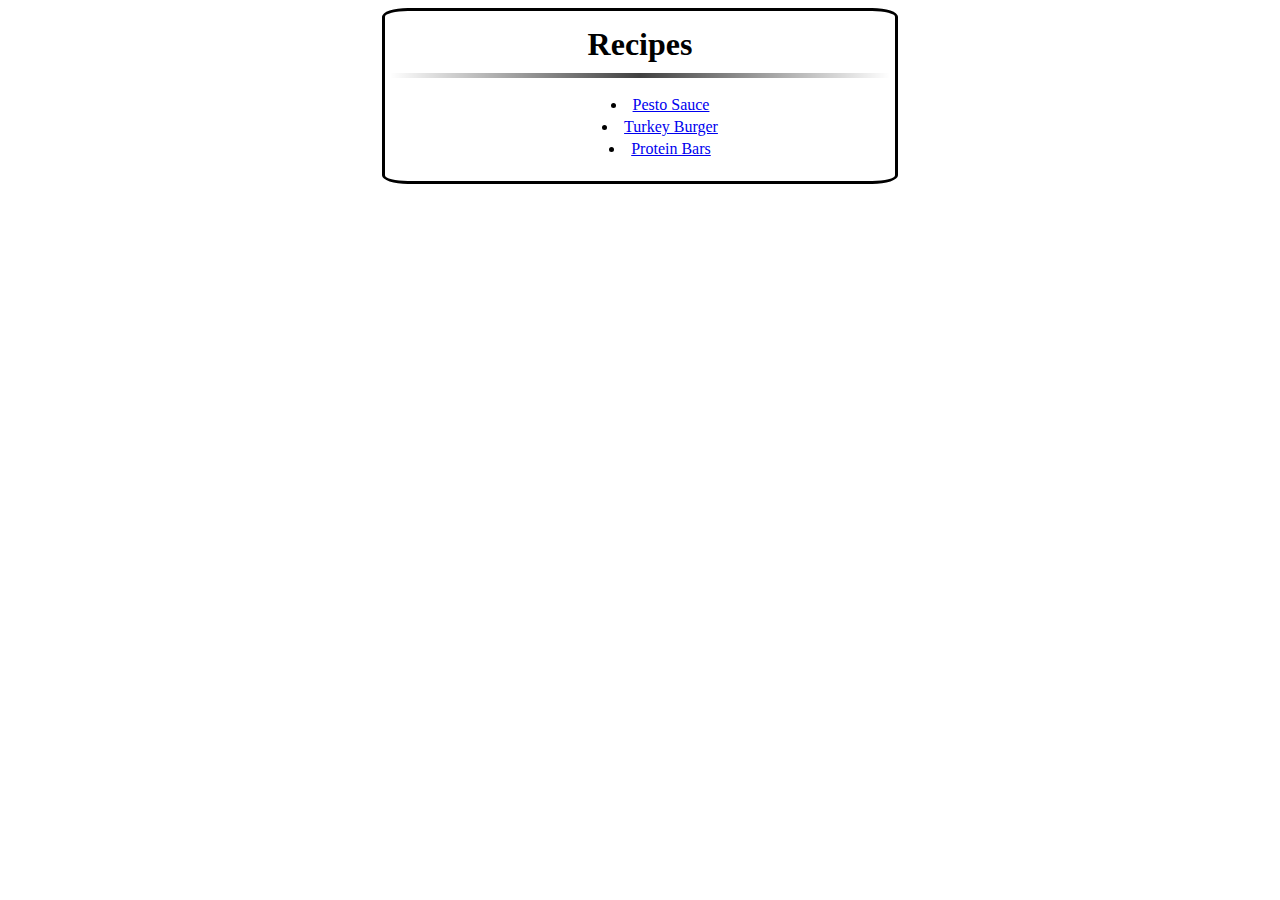
<file: index.html>
<!DOCTYPE html>
<html lang="en">
<head>
    <meta charset="UTF-8">
    <meta name="viewport" content="width=device-width, initial-scale=1.0">
    <title>Recipes</title>
    <link rel="stylesheet" href="style.css">
</head>
<body>
    <div class="parent">
        <h1>Recipes</h1>
        <hr>
        <ul class="recipe-list">
            <li><a href="./recipes/pestoSauce.html">Pesto Sauce</a></li>
            <li><a href="./recipes/burger.html">Turkey Burger</a></li>
            <li><a href="./recipes/proteinbars.html">Protein Bars</a></li>
        </ul>
    </div>

</body>
</html>
</file>
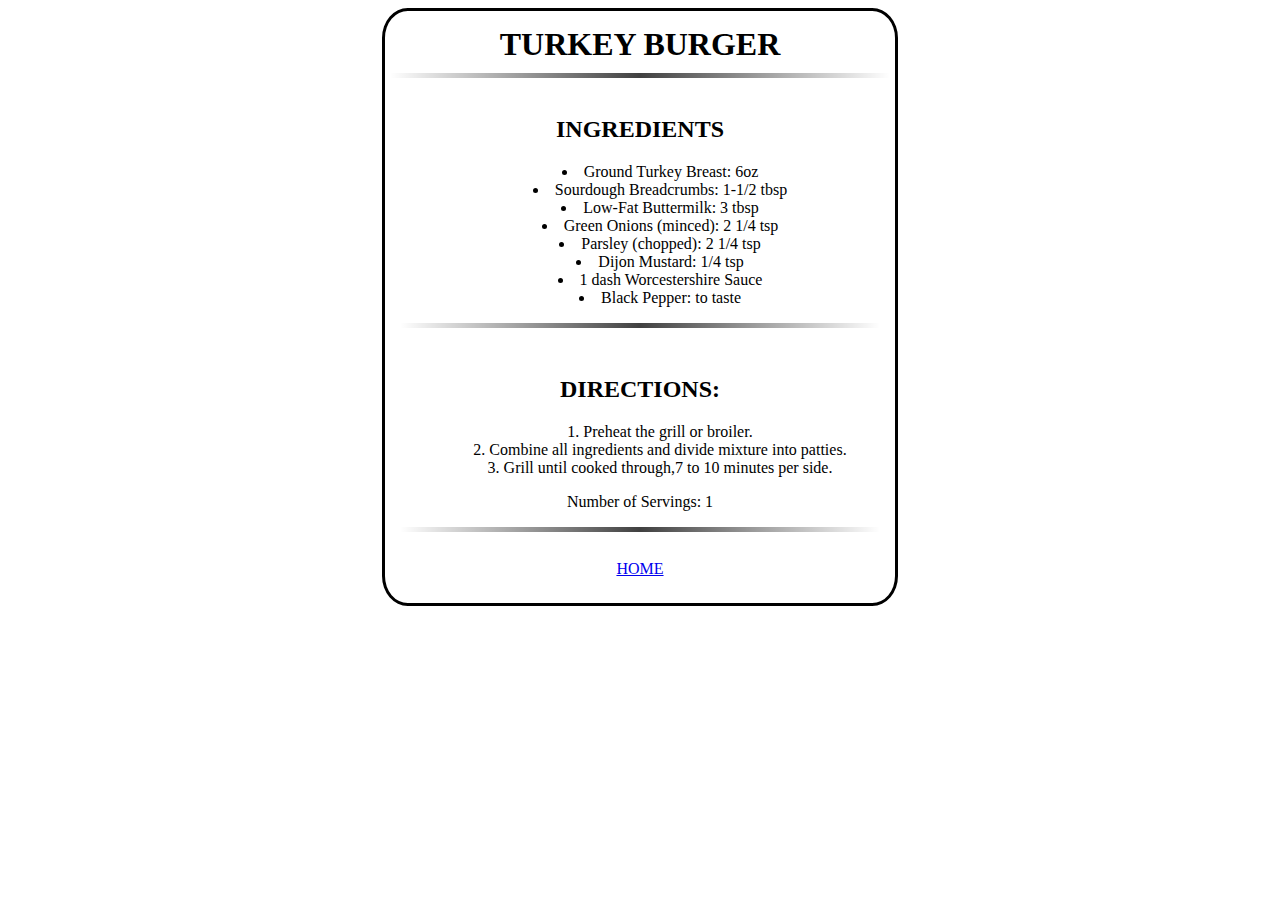
<file: recipes/burger.html>
<!DOCTYPE html>
<html lang="en">
<head>
    <meta charset="UTF-8">
    <meta name="viewport" content="width=device-width, initial-scale=1.0">
    <title>Turkey Burger</title>
    <link rel="stylesheet" href="../style.css">
</head>
<body>
    <div class="parent">
        <h1>TURKEY BURGER</h1>
        <hr>
        <div class="ingredients">
            <h2>INGREDIENTS</h2>
            <ul>
                <li>Ground Turkey Breast: 6oz</li>
                <li>Sourdough Breadcrumbs: 1-1/2 tbsp</li>
                <li>Low-Fat Buttermilk: 3 tbsp</li>
                <li>Green Onions (minced): 2 1/4 tsp</li>
                <li>Parsley (chopped): 2 1/4 tsp</li>
                <li>Dijon Mustard: 1/4 tsp</li>
                <li>1 dash Worcestershire Sauce</li>
                <li>Black Pepper: to taste</li>
            </ul>
            <hr>
        </div>
        <div class="directions">
            <h2>DIRECTIONS:</h2>
            <ol>
                <li>Preheat the grill or broiler.</li>
                <li>Combine all ingredients and divide mixture into patties.</li>
                <li>Grill until cooked through,7 to 10 minutes per side.</li>
            </ol>
            <p class="servings">
                Number of Servings: 1
            </p>
            <hr>
        </div>
    
        <div class="link">
            <a href="../index.html" class="home">HOME</a>
        </div>
    </div>
</body>
</html>
</file>
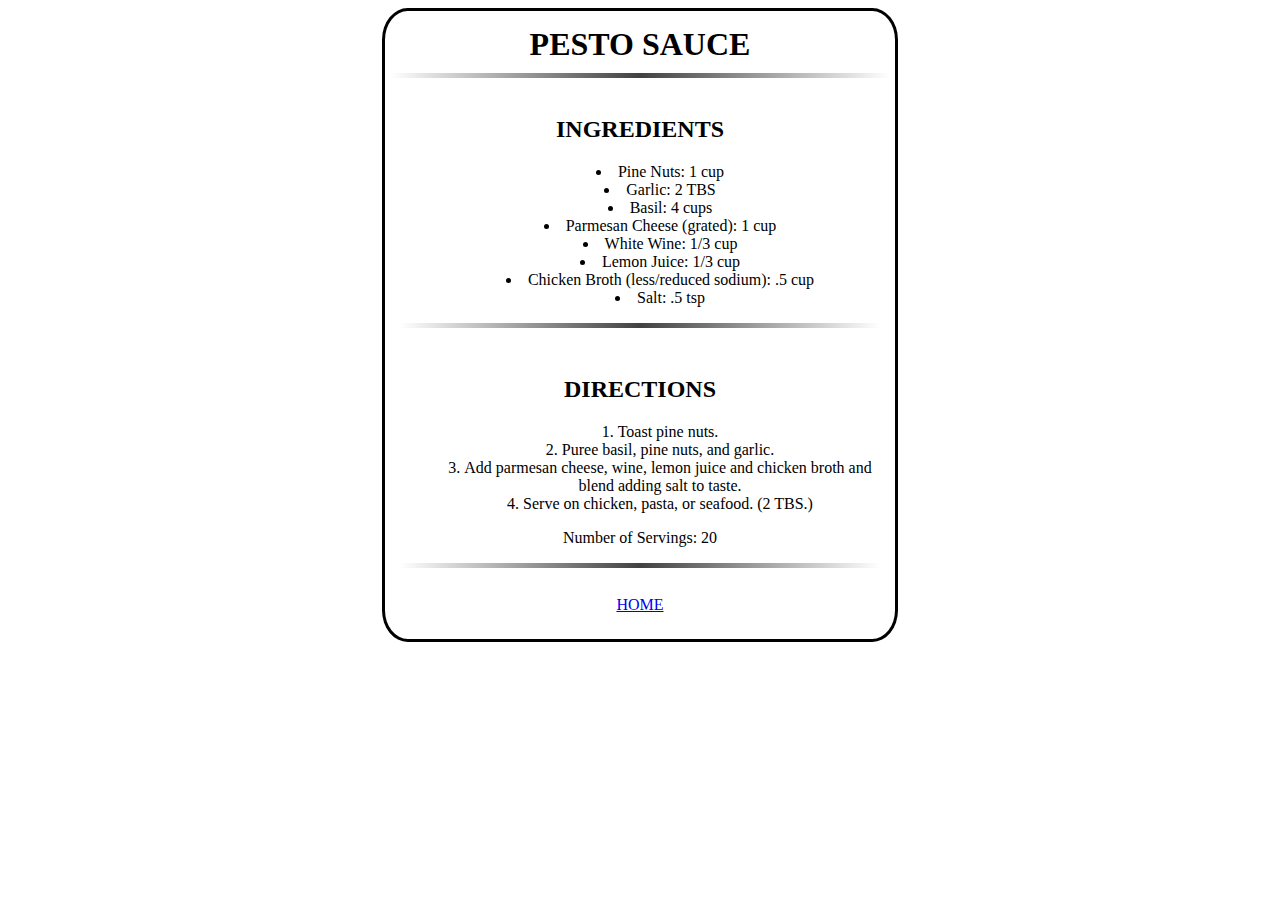
<file: recipes/pestoSauce.html>
<!DOCTYPE html>
<html lang="en">
<head>
    <meta charset="UTF-8">
    <meta name="viewport" content="width=device-width, initial-scale=1.0">
    <title>Pesto Sauce</title>
    <link rel="stylesheet" href="../style.css">
</head>
<body>
    <div class="parent">
        <h1>PESTO SAUCE</h1>
        <hr>
        <div class="ingredients">
            <h2>INGREDIENTS</h2>
            <ul>
                <li>Pine Nuts: 1 cup</li>
                <li>Garlic: 2 TBS</li>
                <li>Basil: 4 cups</li>
                <li>Parmesan Cheese (grated): 1 cup</li>
                <li>White Wine: 1/3 cup</li>
                <li>Lemon Juice: 1/3 cup</li>
                <li>Chicken Broth (less/reduced sodium): .5 cup</li>
                <li>Salt: .5 tsp</li>
            </ul>
            <hr>
        </div>
        <div class="directions">
            <h2>DIRECTIONS</h2>
            <ol>
                <li>Toast pine nuts.</li>
                <li>Puree basil, pine nuts, and garlic. </li>
                <li>Add parmesan cheese, wine, lemon juice and chicken broth and blend adding salt to taste. </li>
                <li>Serve on chicken, pasta, or seafood. (2 TBS.)</li>
            </ol>
            <p class="servings">
                Number of Servings: 20 
            </p>
            <hr>
        </div>
    
        <div class="link">
            <a href="../index.html" class="home">HOME</a>
        </div>
    </div>
</body>
</html>
</file>
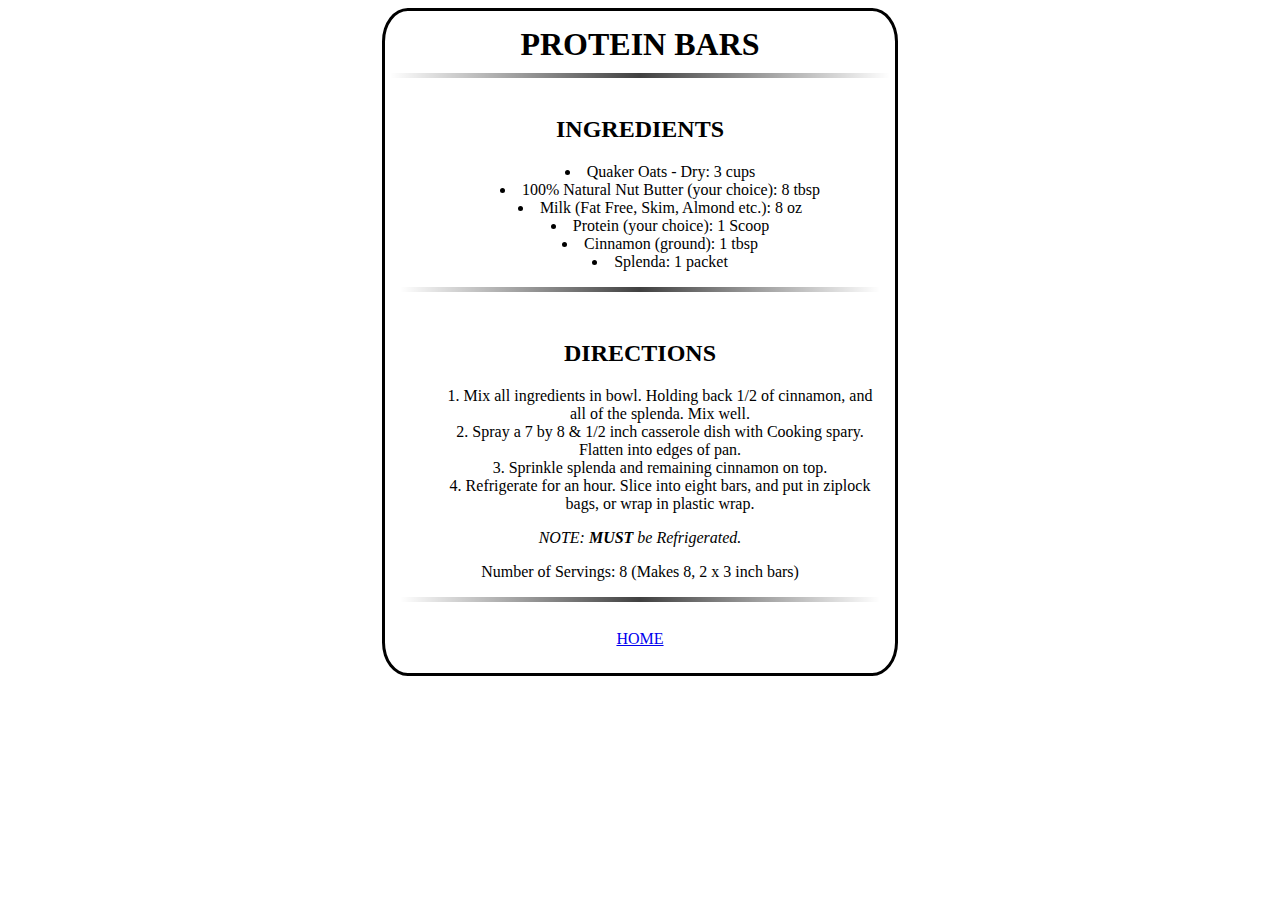
<file: recipes/proteinbars.html>
<!DOCTYPE html>
<html lang="en">
<head>
    <meta charset="UTF-8">
    <meta name="viewport" content="width=device-width, initial-scale=1.0">
    <title>Protein Bars</title>
    <link rel="stylesheet" href="../style.css">
</head>
<body>
    <div class="parent">
        <h1>PROTEIN BARS</h1>
        <hr>
        <div class="ingredients">
            <h2>INGREDIENTS</h2>
            <ul>
                <li>Quaker Oats - Dry: 3 cups</li>
                <li>100% Natural Nut Butter (your choice): 8 tbsp</li>
                <li>Milk (Fat Free, Skim, Almond etc.): 8 oz</li>
                <li>Protein (your choice): 1 Scoop</li>
                <li>Cinnamon (ground): 1 tbsp</li>
                <li>Splenda: 1 packet</li>
            </ul>
            <hr>
        </div>
        <div class="directions">
            <h2>DIRECTIONS</h2>
            <ol>
                <li>Mix all ingredients in bowl. Holding back 1/2 of cinnamon, and all of the splenda. Mix well.</li>
                <li>Spray a 7 by 8 & 1/2 inch casserole dish with Cooking spary. Flatten into edges of pan.</li>
                <li>Sprinkle splenda and remaining cinnamon on top.</li>
                <li>Refrigerate for an hour. Slice into eight bars, and put in ziplock bags, or wrap in plastic wrap.</li>
            </ol>
            <p>
                <em>NOTE: <strong>MUST</strong> be Refrigerated.</em>
            </p>
            <p class="servings">
                Number of Servings: 8 (Makes 8, 2 x 3 inch bars)
            </p>
            <hr>
        </div>
    
        <div class="link">
            <a href="../index.html" class="home">HOME</a>
        </div>
    </div>
</body>
</html>
</file>
<file: style.css>
.parent {
    border: solid;
    max-width: 500px;
    text-align: center;
    align-items: center;
    margin: auto;
    border-radius: 5%;
    padding: 5px;
}

hr {
    height: 5px;
    border: none;
    background-image: linear-gradient(to right, rgba(0, 0, 0, 0), rgba(0, 0, 0, 0.75), rgba(0, 0, 0, 0));
}

h1 {
    margin: 10px;
}

.recipe-list li {
    padding: 2px;
}

ol, li {
    list-style-position: inside;
}

.ingredients, .directions {
    padding: 10px;
}

.link {
    padding: 10px;
    margin-bottom: 10px;
}
</file>
